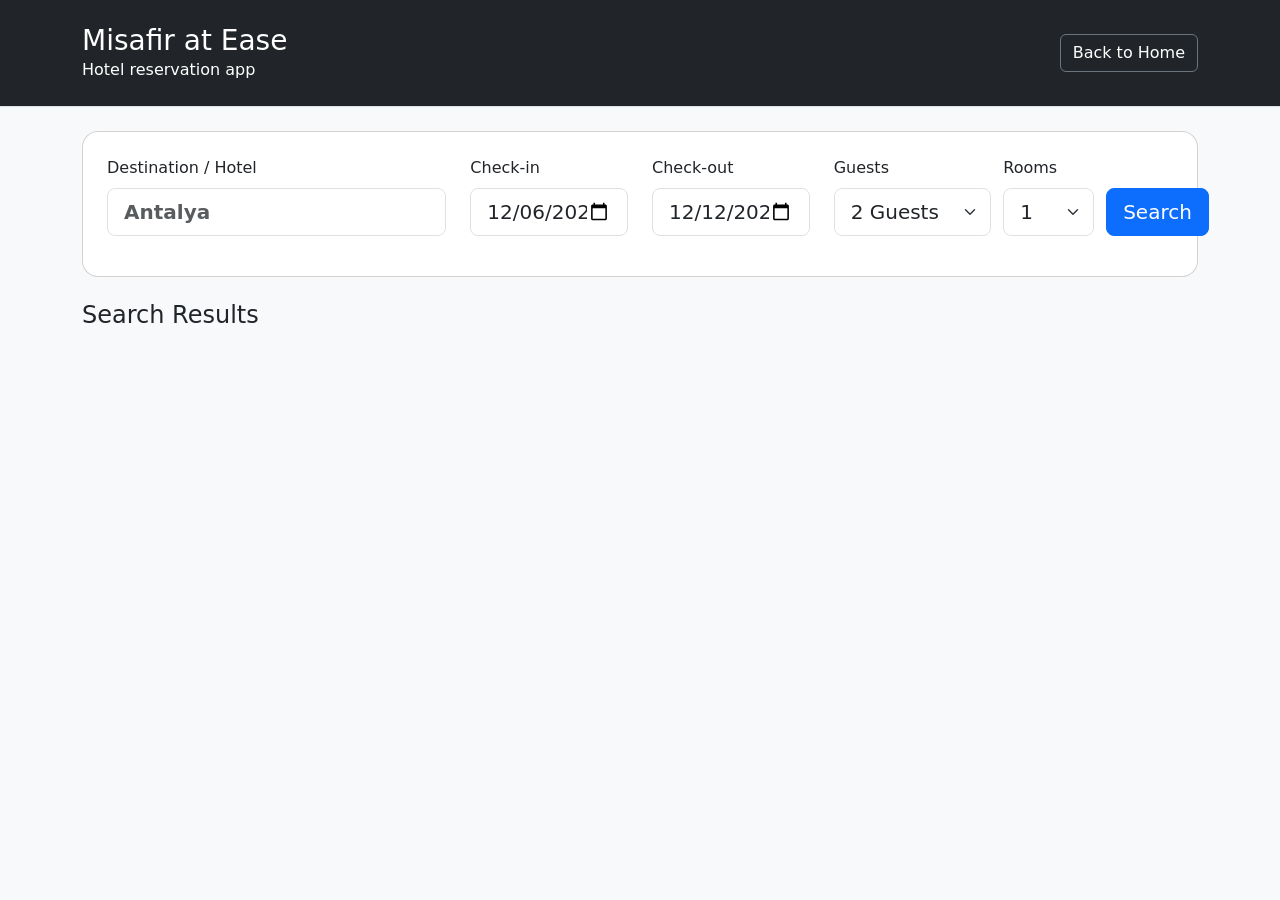
<file: hotelDetails.html>
<!DOCTYPE html>
<html lang="en">
<head>
  <meta charset="UTF-8">
  <meta name="viewport" content="width=device-width, initial-scale=1">
  <title>Hotel Details</title>
  <link rel="icon" type="image/png" sizes="16x16" href="./favicon-16x16.png">
  <link href="https://cdn.jsdelivr.net/npm/bootstrap@5.3.3/dist/css/bootstrap.min.css" rel="stylesheet">
  <link rel="stylesheet" href="css/style.css">
</head>
<body class="bg-body-tertiary">
    
  <header class="py-4 border-bottom bg-dark">

    <div class="container">
      <div class="d-flex flex-column flex-md-row justify-content-between align-items-md-center gap-2">
        <div>
          <h1 class="h3 text-white mb-0">Misafir at Ease</h1>
          <p class="text-white mb-0">Hotel details</p>
        </div>
        <a href="searchResults.html" class="btn btn-outline-secondary text-white text-bg-dark">Back to Results</a>
      </div>
    </div>

  </header>

  <main class="py-4">
    <div class="container">
      <div id="hotelDetailsContainer"></div>
      <div id="roomSelectionSection" class="mt-4 d-none"></div>
    </div>
  </main>

  <script src="https://cdn.jsdelivr.net/npm/bootstrap@5.3.3/dist/js/bootstrap.bundle.min.js"></script>
  <script src="js/data.js"></script>
  <script src="js/storage.js"></script>
  <script src="js/hotelDetails.js"></script>
</body>
</html>
</file>
<file: css/style.css>
body {
  min-height: 100vh;
}

.section-card-image {
  height: 220px;
  object-fit: cover;
}

.hotel-thumb {
  height: 180px;
  object-fit: cover;
}

.popular-thumb {
  height: 240px;
  object-fit: cover;
}

.hover-lift {
  transition: transform 0.2s;
}

.hover-lift:hover {
  transform: translateY(4px);
}

.rounded-4 {
  border-radius: 1rem !important;
}

.search-result-card,
.deal-card,
.popular-card {
  height: 100%;
}

.search-result-card .card-body,
.deal-card .card-body,
.popular-card .card-body {
  display: flex;
  flex-direction: column;
}

.search-result-card .card-text,
.deal-card .card-text,
.popular-card .card-text {
  flex-grow: 1;
}

.carousel-control-prev-icon,
.carousel-control-next-icon {
  background-size: 70% 70%;
}

.empty-state {
  background: #fff;
  border: 1px dashed #ced4da;
  border-radius: 1rem;
  padding: 2rem;
  text-align: center;
}

input::placeholder {
  color: black;
  font-weight: bold;
}

.hotel-list-card {
  cursor: pointer;
}

.hotel-list-card:focus {
  outline: 3px solid rgba(13, 110, 253, 0.35);
}

.results-sticky-top {
  position: sticky;
  top: 1rem;
}

.details-hero-image {
  height: 360px;
  object-fit: cover;
}

.payment-summary-image {
  height: 220px;
  object-fit: cover;
}

.room-option-label {
  cursor: pointer;
}

.room-option-label:hover {
  border-color: #0d6efd;
}

.details-hero-image {
  height: 360px;
  object-fit: cover;
}

.payment-summary-image {
  height: 220px;
  object-fit: cover;
}

.room-option-label {
  cursor: pointer;
}

.room-option-label:hover {
  border-color: #0d6efd;
}
</file>
